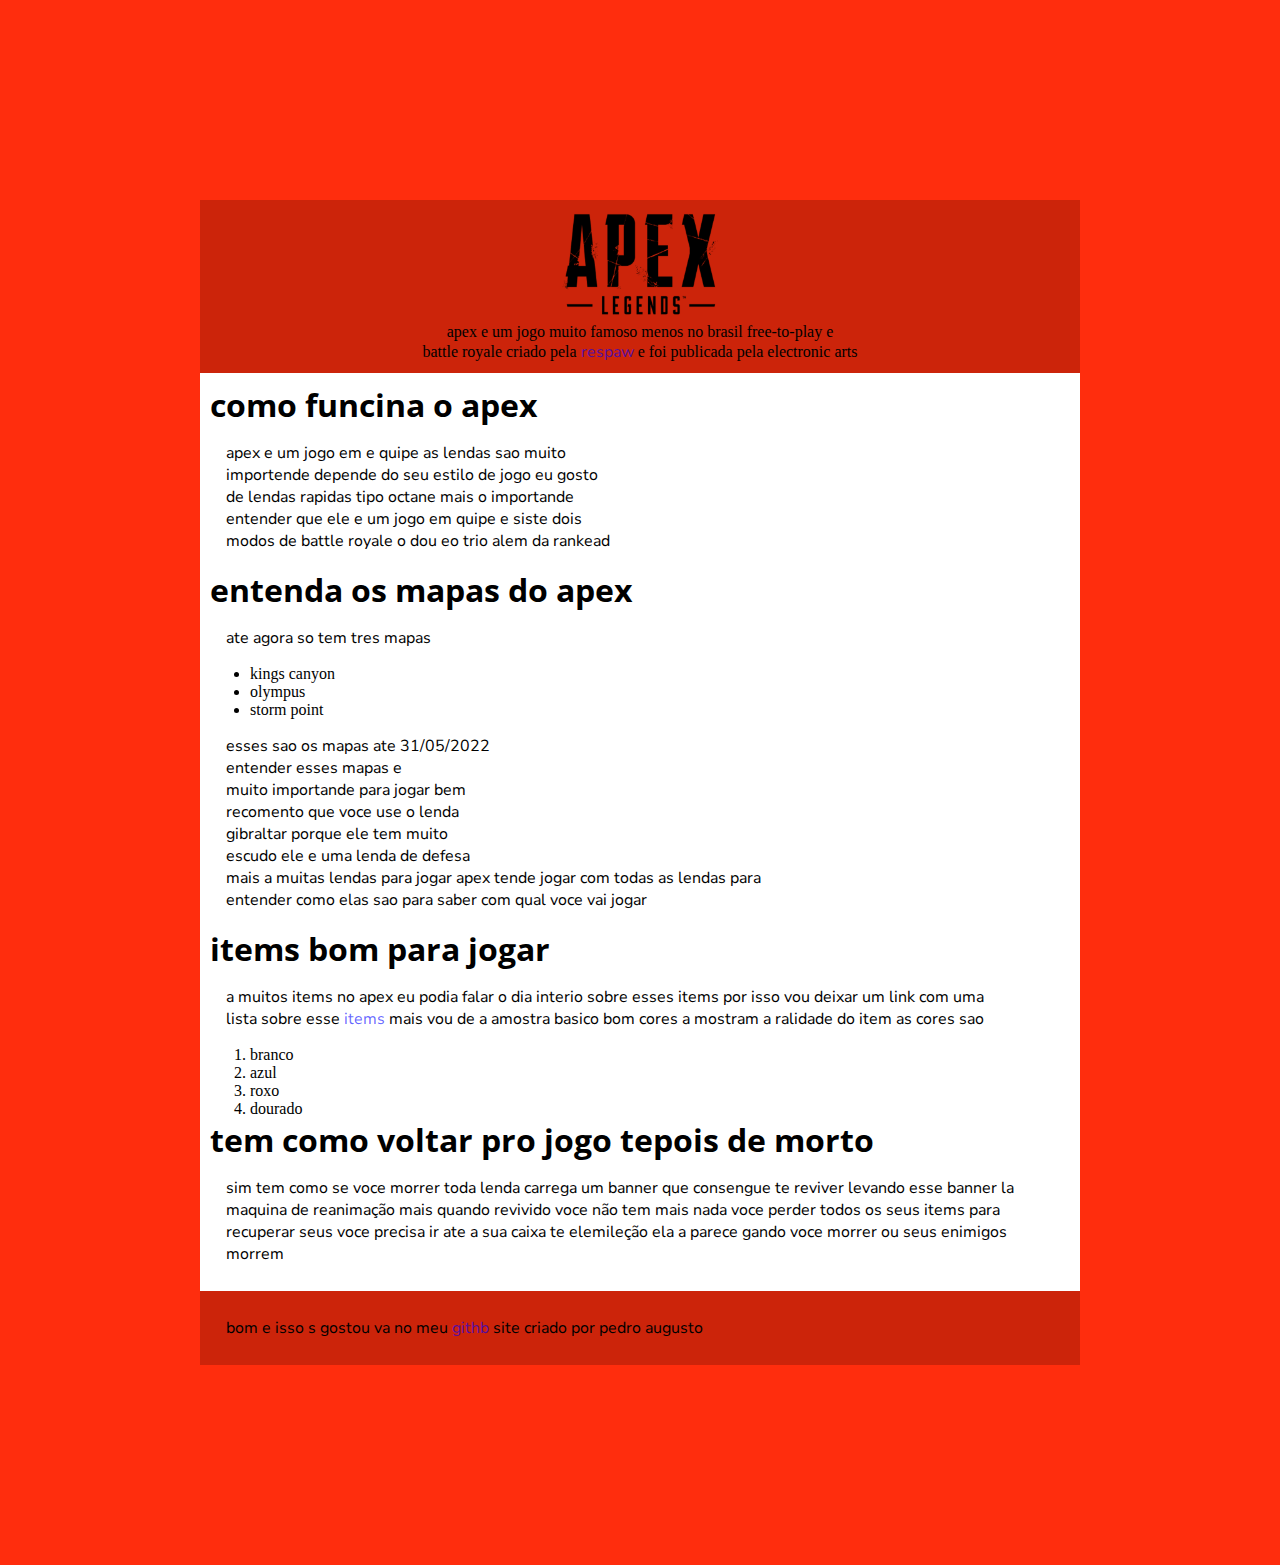
<file: apex/index.html>
<!DOCTYPE html>
<html lang="pt-br">
<head>
    <meta charset="UTF-8">
    <meta http-equiv="X-UA-Compatible" content="IE=edge">
    <meta name="viewport" content="width=device-width, initial-scale=1.0">
    <title>valando sobre apex</title>
    <link rel="stylesheet" href="style.css">
</head>
<body>


        <header>
            <img src="../material/apex/imagems/Apex-Legends-logo.png" alt="">
            apex e um jogo muito famoso menos no brasil 
            free-to-play e <br> battle royale criado pela  <a href="https://www.respawn.com/" target="_blank">respaw</a>
            e foi publicada pela electronic arts

        </header>
    <main>
    
        <h1>como funcina o apex</h1>
        <p>
            apex e um jogo em e quipe
            as lendas sao muito <br> importende
            depende do seu estilo de jogo
            eu gosto <br> de lendas rapidas tipo octane
            mais o  importande <br> entender que ele
            e um jogo em quipe e siste dois <br> modos
            de battle royale o dou eo trio
            alem da rankead
    
        </p>
    
        <h1>entenda os mapas do apex</h1>
        <p>ate agora so tem tres mapas</p>
        <ul>
            <li>kings canyon</li>
            <li>olympus</li>
            <li>storm point</li>
        </ul>
    
        <p>
            esses sao os mapas ate 31/05/2022
            <br> entender esses mapas e <br> muito importande para jogar bem
            <br> recomento que voce use o lenda <br> gibraltar porque
            ele tem muito <br>
            escudo ele e uma lenda de defesa
            <br> mais a muitas lendas para jogar apex tende jogar com
            todas as lendas para <br> entender como elas sao para saber
            com qual voce vai jogar
        </p>
    
        <h1>items bom para jogar</h1>
    
        <p>
            a muitos items no apex eu podia
            falar o dia interio sobre esses items
            por isso vou deixar um link com uma <br> lista
            sobre esse <a target="_blank" href= "https://outofmeta.com/apex-legends-todos-os-itens-de-cura-escudos-e-seus-efeitos/">items</a>
            mais vou de a amostra basico
            bom cores a mostram a ralidade do item as cores sao
        </p>
    
        <ol>
            <li>branco</li>
            <li>azul</li>
            <li>roxo</li>
            <li>dourado</li>
        </ol>
    
    
        <h1>tem como voltar pro jogo tepois de morto</h1>
    
        <p>
            sim tem como se voce morrer toda lenda carrega um banner
            que consengue te reviver levando esse banner la maquina de reanimação
            mais quando revivido voce não tem mais nada voce perder todos os seus items
            para recuperar seus voce precisa ir ate a sua caixa te elemileção ela a parece
            gando voce morrer ou seus enimigos morrem
        </p>
    </main>

    <footer>
        <p>
            bom e isso s gostou va no meu <a href="">githb</a> site criado por pedro augusto
        </p>

    </footer>


    


</body>
</html>
</file>
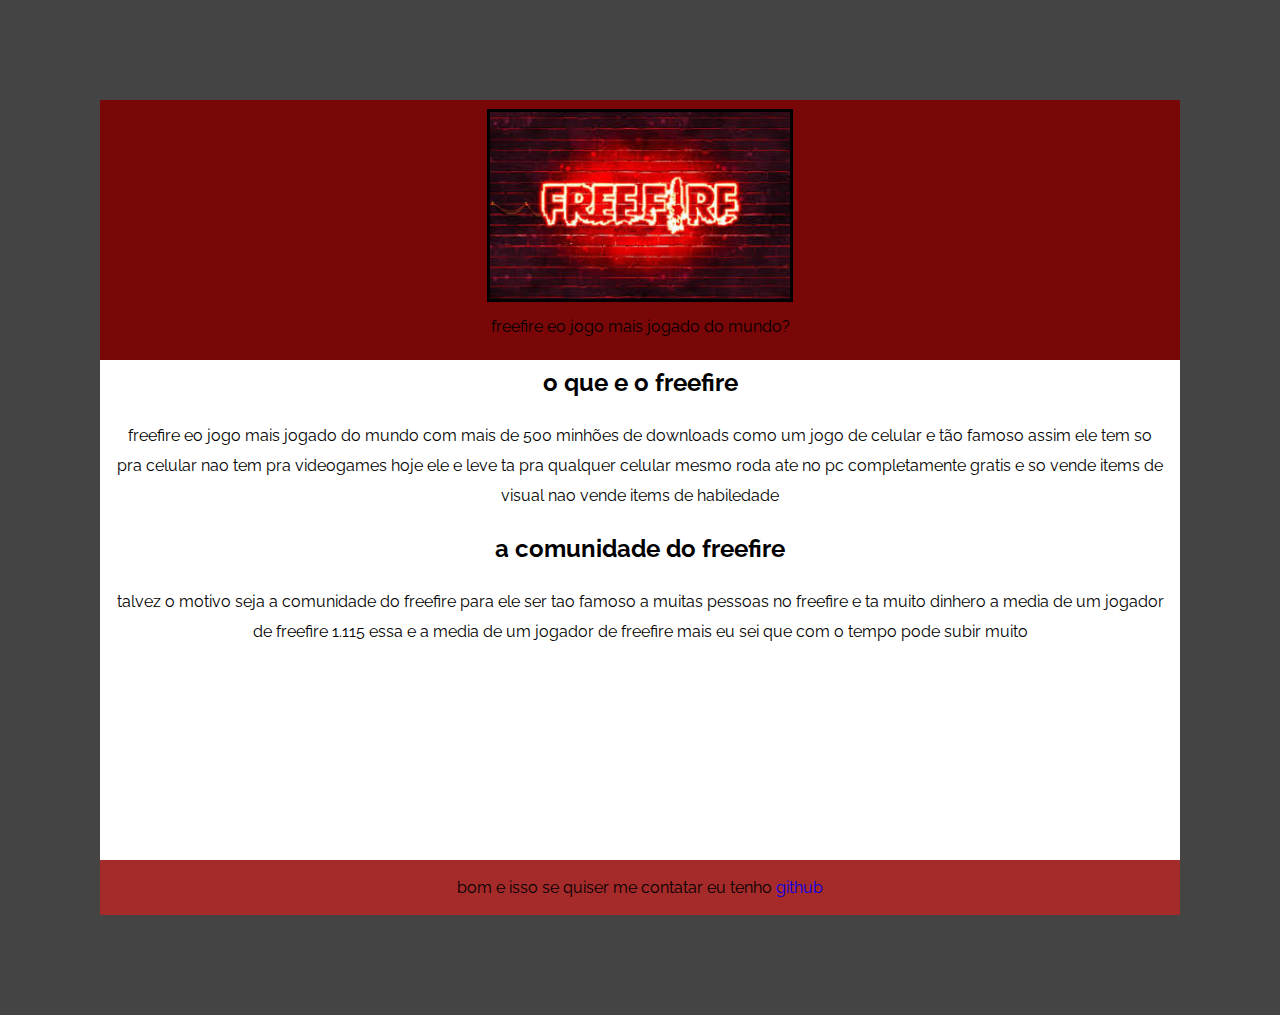
<file: freefire/index.html>
<!DOCTYPE html>
<html lang="pt-br">
<head>
    <meta charset="UTF-8">
    <meta http-equiv="X-UA-Compatible" content="IE=edge">
    <meta name="viewport" content="width=device-width, initial-scale=1.0">
    <title>ff e um dos jogos mais jogados do mundo?</title>
    <link rel="stylesheet" href="style.css">
</head>
<body>

    <header>
        <img src="../material/friifree/imagems/images.jpg" alt="">
        <p>freefire eo jogo mais jogado do mundo?</p>
    </header>

    <main>
        <h2>o que e o freefire </h2>
        <p>
            freefire eo jogo mais jogado do mundo
            com mais de 500 minhões de downloads
            como um jogo de celular e tão famoso assim
            ele tem so pra celular nao tem pra videogames hoje
            ele e leve ta pra qualquer celular mesmo
            roda ate no pc completamente gratis e
            so vende items de visual nao vende items
            de habiledade
        </p>
        <h2>a comunidade do freefire</h2>
        <p>
            talvez o motivo seja a comunidade
            do freefire para ele ser tao famoso
            a muitas pessoas no freefire e ta
            muito dinhero a media de um jogador de freefire
            1.115 essa e a media de um jogador de freefire
            mais eu sei que com o tempo pode subir muito
        </p>
    </main>

    <footer>
        <p>bom e isso se quiser me contatar eu tenho <a href="https://github.com/pedroaugusto445/projeto_nerd" target="_blank">github</a> </p>

    </footer>
</body>
</html>
</file>
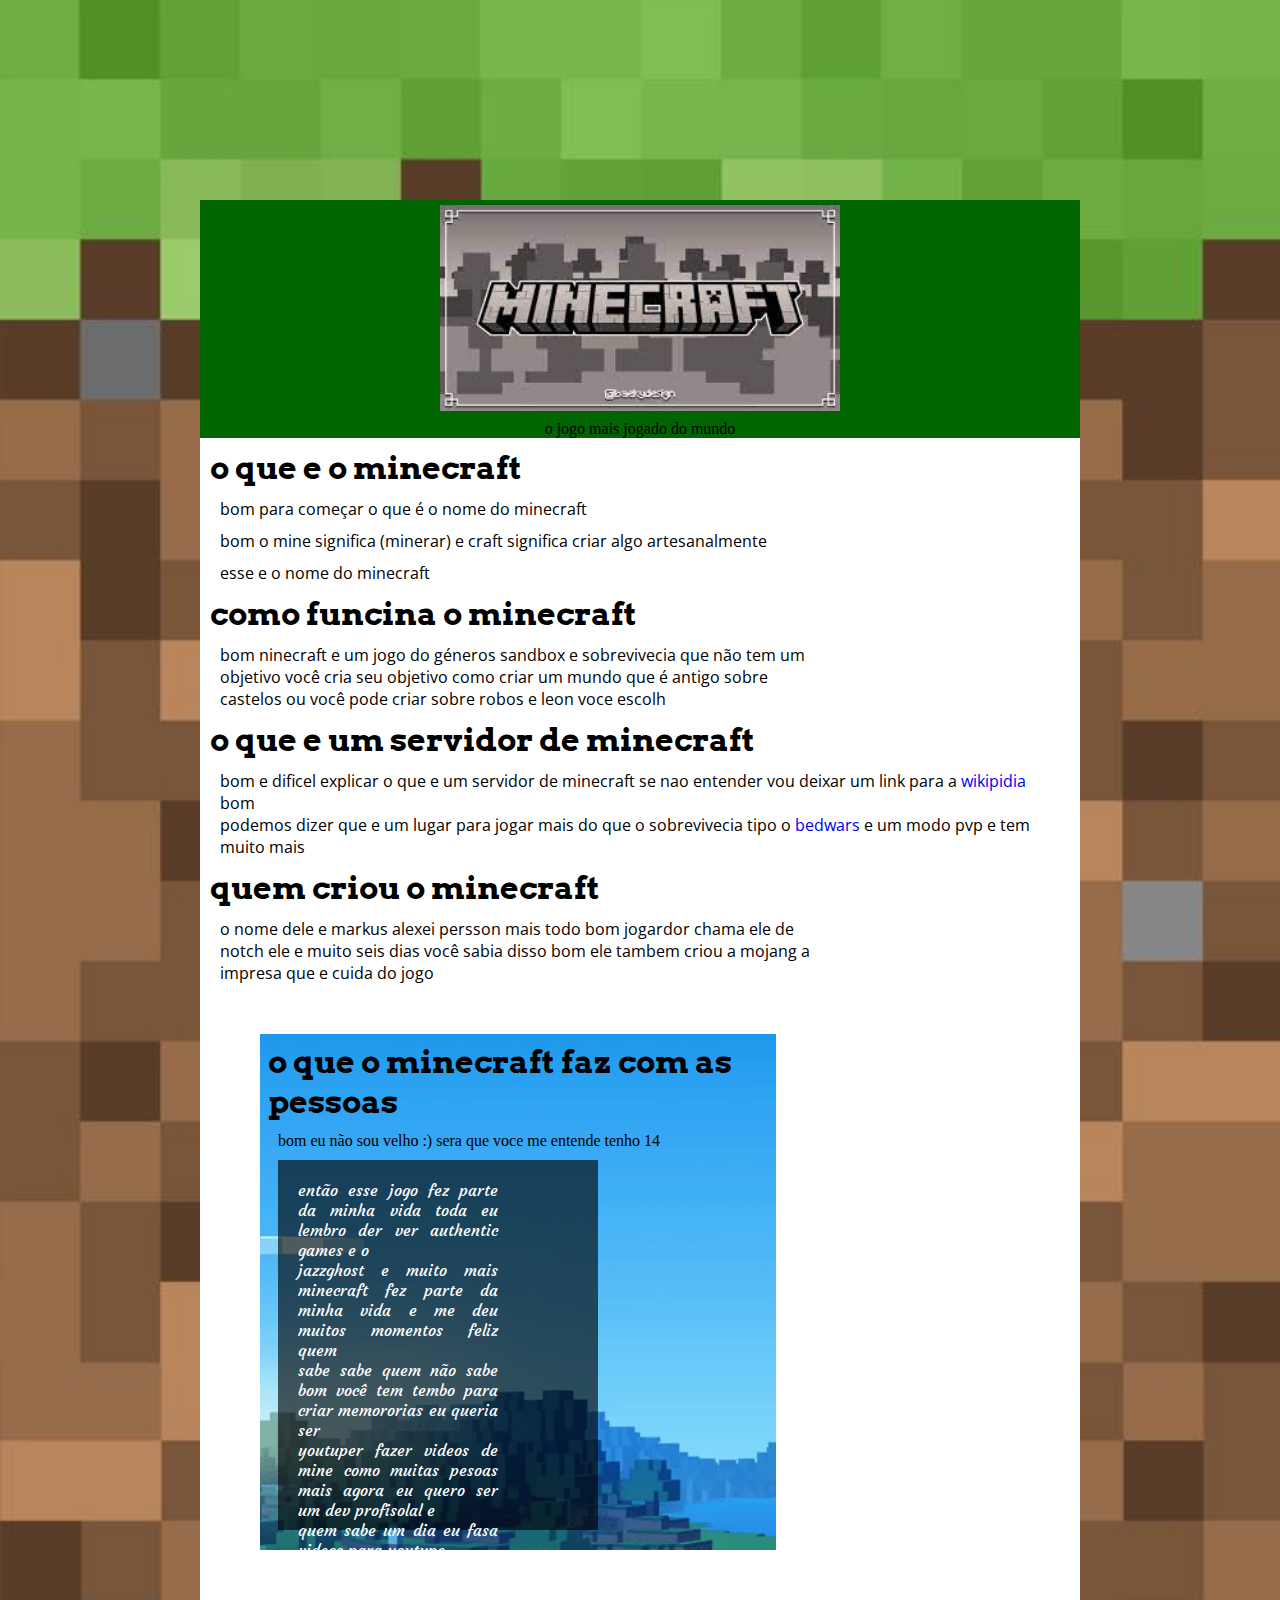
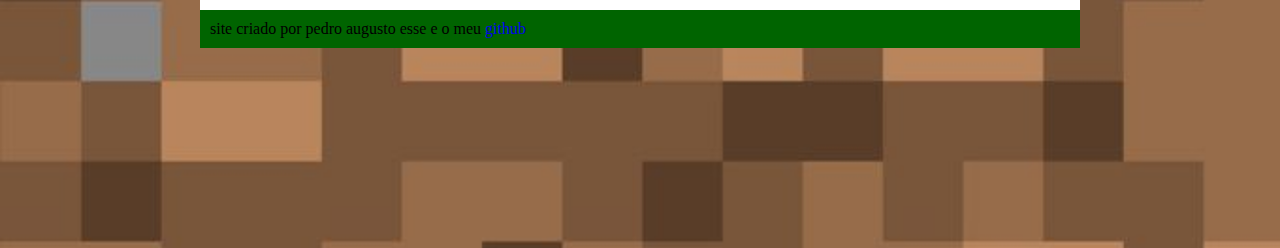
<file: minecraft/index.html>
<!DOCTYPE html>
<html lang="pt-br">
<head>
    <meta charset="UTF-8">
    <meta http-equiv="X-UA-Compatible" content="IE=edge">
    <meta name="viewport" content="width=device-width, initial-scale=1.0">
    <title>minecraft o melhor jogo do mundo</title>
    <link rel="shortcut icon" href="../material/minecraft/imagems/icons8-minecraft-grass-cube-16.png" type="image/x-icon">
    <link rel="stylesheet" href="style.css">

</head>
<body>
    <header>
        <img src="../material/minecraft/imagems/download.jpg" alt="">
        <p>o jogo mais jogado do mundo</p>
    </header>

    <main>
        <h1>o que e o minecraft</h1>
        <p>
            bom para começar o que é o nome
            do minecraft
        </p>
        <p>
            bom o mine significa (minerar)
            e craft significa  criar algo artesanalmente
        </p>
        <p>esse e o nome do minecraft</p>
        <h1>como funcina o minecraft</h1>
        <p>
            bom ninecraft e um jogo do géneros sandbox e sobrevivecia
            que não tem um <br> objetivo você cria seu objetivo como criar
            um mundo que é antigo sobre <br> castelos ou você pode criar
            sobre robos e leon voce escolh
        </p>
        <h1>o que e um servidor de minecraft</h1>
        <p>
            bom e dificel explicar o que e um servidor de minecraft
            se nao entender vou deixar um link para a <a href="https://en.wikipedia.org/wiki/Minecraft_server" target="_blank">wikipidia</a>
            bom <br> podemos dizer que e um lugar para jogar mais do que o
            sobrevivecia tipo o <a href="https://www.youtube.com/watch?v=mOcs4LmjUfg" target="_blank">bedwars</a>
            e um modo pvp e tem muito mais
        </p>
        <h1>quem criou o minecraft</h1>
        <p>
            o nome dele e markus alexei persson mais todo
             bom jogardor chama ele  de <br> notch ele e muito
            seis dias você sabia disso bom ele tambem
            criou a mojang a <br> impresa que e cuida do jogo
        </p>
        <section>
            <h1>o que o minecraft faz com as pessoas</h1>
            <p>
                bom eu não sou velho :)
                sera que voce me entende tenho 14
            </p>
            
            <div>
                <p>
                    então esse jogo fez parte da minha vida toda
                    eu lembro der ver authentic games e o <br> jazzghost
                    e muito  mais minecraft fez parte da minha vida
                    e me deu muitos momentos feliz quem <br> sabe sabe quem
                    não sabe bom você tem tembo para criar memororias
                    eu queria ser <br> youtuper fazer videos de mine como
                    muitas pesoas mais agora eu quero ser um dev profisolal
                    e <br> quem sabe um dia eu fasa videos para youtupe
                </p>
            </div>
        </section>
    </main>

                             
    <footer> 
        <p>site criado por pedro augusto esse e o meu <a href="https://github.com/pedroaugusto445/projeto_nerd">github</a></p>
    </footer>
</body>
</html>
</file>
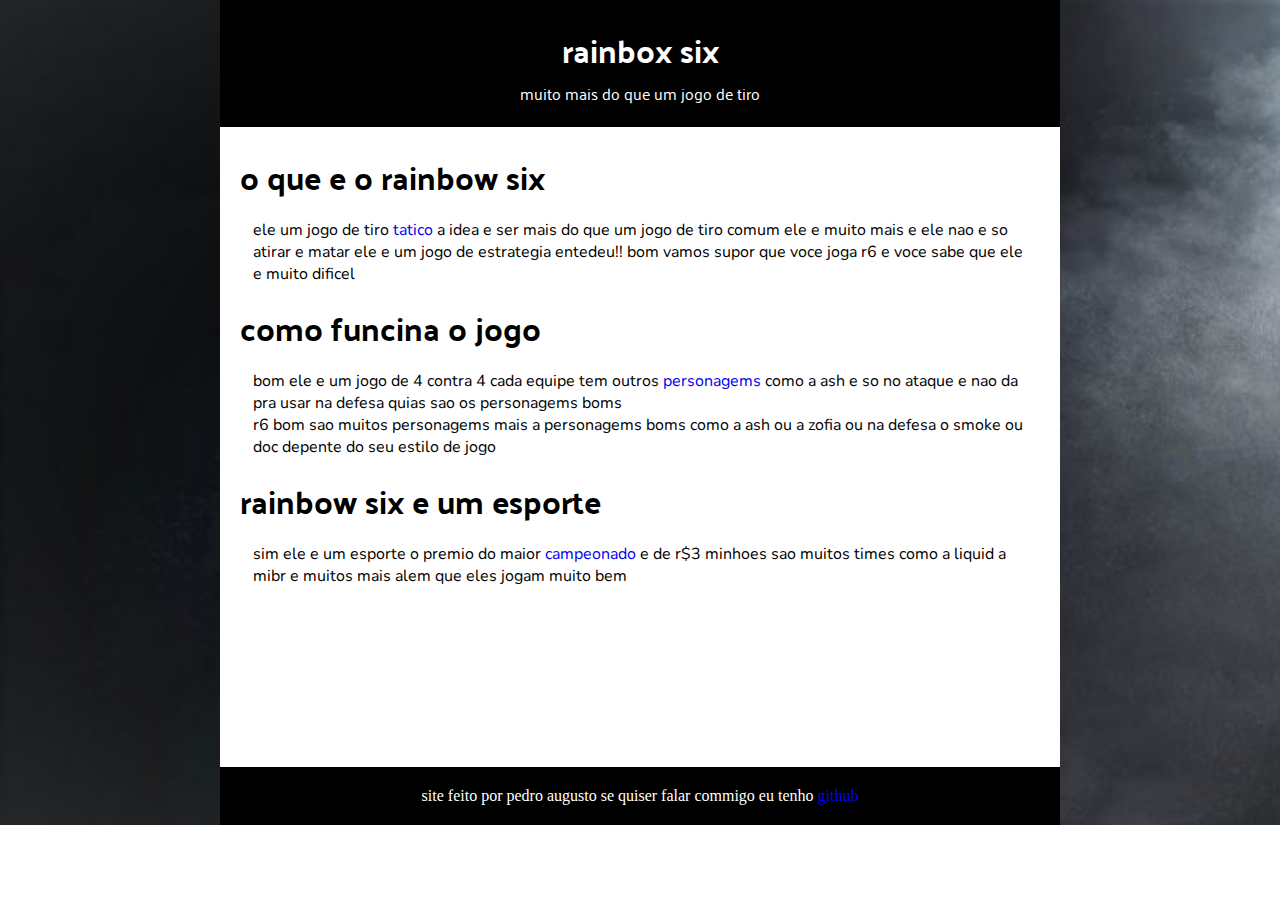
<file: rainbow six/index.html>
<!DOCTYPE html>
<html lang="pt-br">
<head>
    <meta charset="UTF-8">
    <meta http-equiv="X-UA-Compatible" content="IE=edge">
    <meta name="viewport" content="width=device-width, initial-scale=1.0">
    <link rel="shortcut icon" href="../material/rainbow six/imagems/favicon.ico">
    <title>r6</title>
    <link rel="stylesheet" href="style.css">
</head>
<body>
    <header>
        <h1>rainbox six </h1>
        <p>muito mais do que um jogo de tiro</p>
    </header>

 <main>
       <h1>o que e o rainbow six</h1>
    <P>
        ele um jogo de tiro <a href="https://www.dicionarioinformal.com.br/t%C3%A1tico/" target="_blank">tatico</a>
        a idea e ser  mais do que um jogo de tiro
        comum ele e muito mais e ele nao e so <br> atirar
        e matar ele e um jogo de estrategia entedeu!!
        bom vamos supor que voce joga r6 e voce sabe
        que ele e muito dificel
    </p>
    <h1>como funcina o jogo</h1>
    <p>
        bom ele e um jogo de  4 contra 4 cada equipe tem outros <a href="https://www.ubisoft.com/pt-br/game/rainbow-six/siege/game-info/operators">personagems</a>
        como a ash e so no ataque e nao da pra usar na defesa
        quias sao os personagems boms <br> r6
        bom sao muitos personagems mais a personagems
        boms como a ash ou a zofia ou na defesa o smoke ou doc
        depente do seu estilo de jogo
    </p>   


        <h1>rainbow six e um esporte</h1>
        <p>
            sim 
             ele e um esporte o premio do maior <a href="https://olhardigital.com.br/2021/05/24/games-e-consoles/brasil-vence-maior-torneio-mundial-de-rainbow-six-siege/" target="_blank">campeonado</a>
             e de r$3 minhoes
            sao muitos times como a liquid a mibr e muitos mais alem
            que eles jogam muito bem
        </p>
</main>

<footer>
    <p>site feito por pedro augusto se quiser falar commigo eu tenho <a href="https://github.com/pedroaugusto445/projeto_nerd">github</a></p>
</footer>

</body>
</file>
<file: apex/style.css>
@charset "UTF-8";

@import url('https://fonts.googleapis.com/css2?family=Open+Sans:wght@300&display=swap');

@import url('https://fonts.googleapis.com/css2?family=Nunito+Sans:wght@600&display=swap');




* {
    margin: 0px;
    font-family: Georgia, 'Times New Roman', Times, serif;
}

:root {
    --fonth1:'Open Sans', sans-serif;

     --fontnormal:  'Nunito Sans', sans-serif;
}

body{
    background-color: #FF2D0D;
    padding: 200px;
}

h1{
    font-family: var(--fonth1);
}

p {
    font-family: var(--fontnormal);
    margin: 6px;
    padding: 10px;
    
}


header {
    padding: 10px;
    background-color: #CC240A;
    text-align: center;

}

header > img {
    width: 200px;
    display: block;
    margin: auto;
    
}

main {
    background-color: white;   
    padding: 10px;
    margin: 0px;
}

footer {
    background-color: #CC240A;
    padding: 10px;
    margin: 0px;
}

a {
    text-decoration: none;
    color: rgba(0, 0, 255, 0.61);
    font-family: var(--fontnormal);
}


a:hover {
    text-decoration: underline;
}
</file>
<file: freefire/style.css>
@charset "UTF-8";

@import url('https://fonts.googleapis.com/css2?family=Raleway:wght@500&display=swap');

@import url('https://fonts.googleapis.com/css2?family=Oswald:wght@600&family=Raleway:wght@500&display=swap');




* {
    margin: 0px;
}




:root {

    --fontp:  'Raleway', sans-serif;
    --fonth1:  'Raleway', sans-serif;
}

body {
    background-color: rgba(0, 0, 0, 0.735);
    padding: 100px;

}

header {
    background-color: rgb(122, 7, 7);
    padding: 9px;
    text-align: center;
}

header img {
    display: block;
    width: 300px;
    margin: auto;
    border: 3px solid black;
}

main {
    background-color: white;
    height: 500px;
    text-align: center;
    line-height: 30px;
}

h2 {
    padding: 8px;
    font-family: var(--fonth1);
}

p {
    padding: 15px;
    font-family: var(--fontp);
}

a {
    text-decoration: none;
}

a:hover {
    text-decoration: underline;
}

footer {
    background-color: brown;
    padding: 3px;
    text-align: center;
}
</file>
<file: minecraft/style.css>
@charset "UTF-8";

@import url('https://fonts.googleapis.com/css2?family=Courgette&family=Permanent+Marker&display=swap');

@import url('https://fonts.googleapis.com/css2?family=Arvo:ital@1&family=Courgette&display=swap');

@import url('https://fonts.googleapis.com/css2?family=Open+Sans:wght@500&display=swap');







* {
    margin: 0px;
}


body {
    background-image: url('../material/minecraft/imagems/f65aefcb7a8e98a932ad646fb90dbd2d.jpg');
    background-repeat: no-repeat;
    background-size: cover;
    padding: 200px;
}

header {
    background-color: darkgreen;
    text-align: center;
}

header img {  
    width: 400px;
    padding: 5px;
}



main {
    background-color: white;
    padding: 10px;
}

main p {
    margin: 10px;
}

section {
    padding: 8px;
    margin: 50px;
    background-image: url('../material/minecraft/imagems/blogmcnet.png.webp');
    background-repeat: no-repeat;
    background-size: cover;
    width: 500px;
    height: 500px;
}

div {
    font-family: 'Courgette', cursive;
    background-color: rgba(0, 0, 0, 0.63);
    text-align: center;
    color: white;
    width: 300px;
    height: 350px;
    margin: 10px;
    padding: 10px;
}

div > p {
    text-align: left;
    width: 200px;
    margin: 10px;
    text-align: justify;
}

h1 {
    font-family: 'Arvo', serif;

}

main > p {
    font-family: 'Open Sans', sans-serif;

}

a {
    text-decoration: none;
}

a:hover {
    text-decoration: underline;
}

footer {
    background-color: darkgreen;
    padding: 10px;
}
</file>
<file: rainbow six/style.css>
@charset "UTF-8";

@import url('https://fonts.googleapis.com/css2?family=Nunito:ital,wght@1,300&display=swap');

@import url('https://fonts.googleapis.com/css2?family=Palanquin:wght@700&display=swap');



:root {
    --fonte1:  'Nunito', sans-serif;
    --font2: 'Palanquin', sans-serif;
}

* {
    margin: 0px;
}

body {
  background-image: url('../material/rainbow six/imagems/Rainbow-Six-Thatcher.jpeg');
  background-repeat: no-repeat;
  background-size: cover;  
}

main {
    margin: auto;
    background-color: white;
    width: 800px;
    height: 600px;
    padding: 20px;
}

main p  {
    margin: 10px;
    padding: 3px;
    font-family: var(--fonte1);
}

main h1 {
    padding: 3;
    font-family: var(--font2);
}

header {
    background-color: black;
    color: white;
    width: 800px;
    text-align: center;
    margin: auto;
    padding: 20px;
    font-family: var(--font2);
    
    
    
}

a {
    text-decoration: none;
}

a:hover {
    text-decoration: underline;
}

footer {
    background-color: black;
    margin: auto;
    color: white;
    text-align: center;
    width: 800px;
    padding: 20px;
}
</file>
